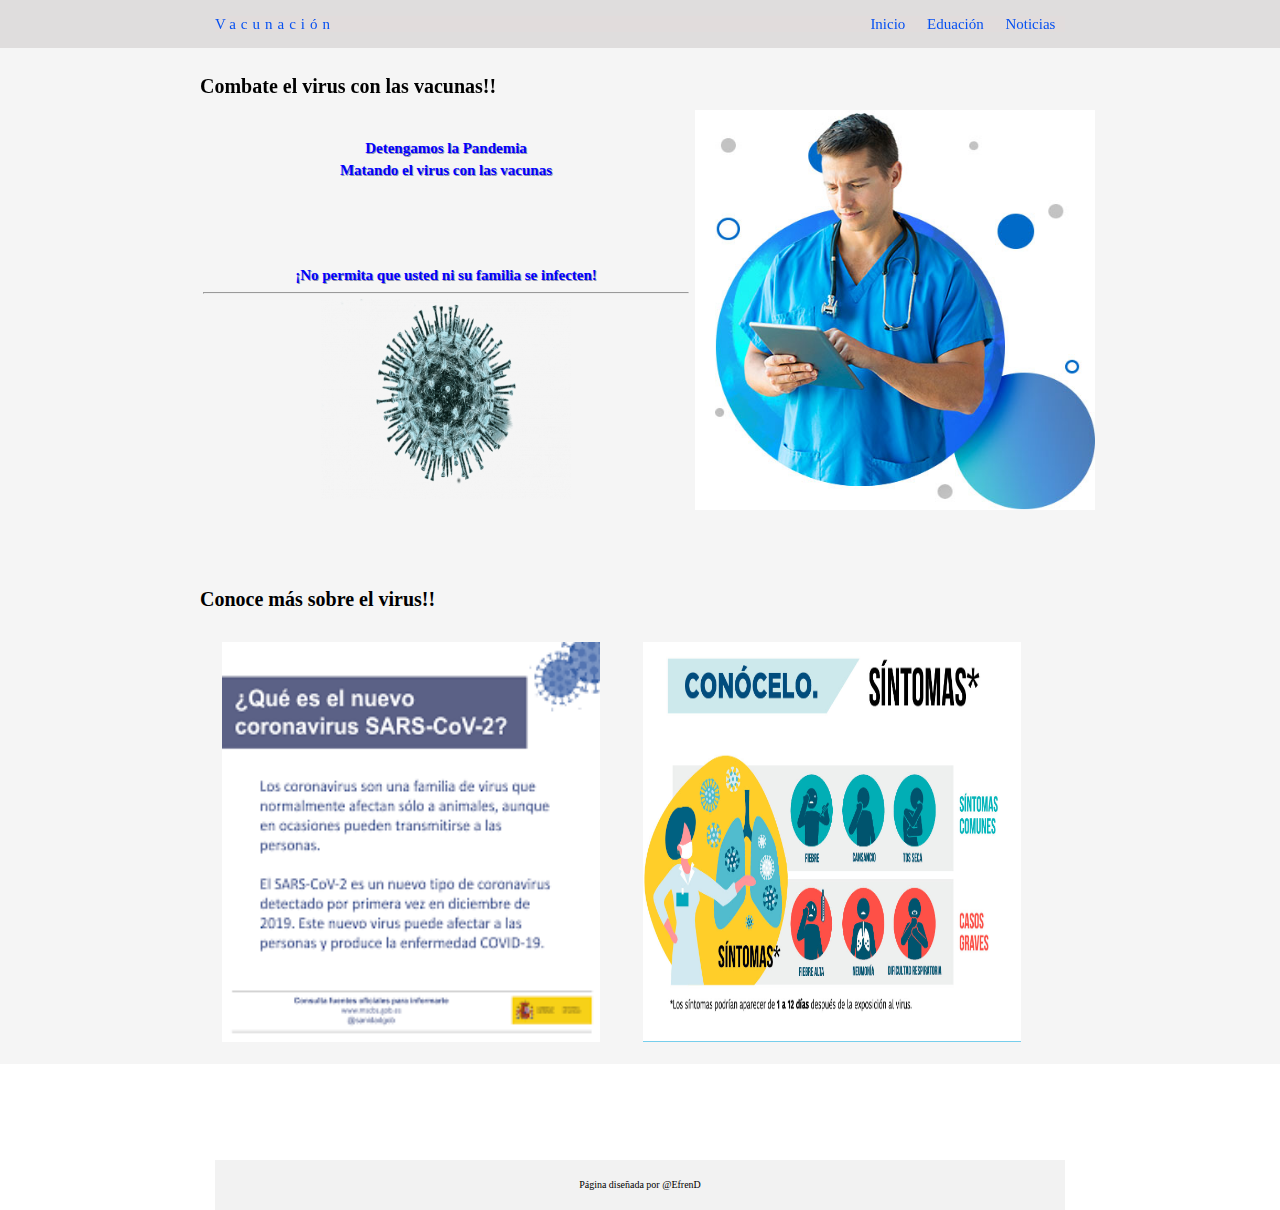
<file: CSS_Vacunacion/index.html>
<!DOCTYPE html>
<html lang="en">
<head>
    <meta charset="UTF-8">
    <meta http-equiv="X-UA-Compatible" content="IE=edge">
    <meta name="viewport" content="width=device-width, initial-scale=1.0">
    <title>Vacuna COVID-19</title>
    <link rel="stylesheet" href="style.css">
    <script src="https://code.jquery.com/jquery-3.6.0.min.js"></script>
</head>

<body>
    <header class="header">
        <div class="container logo-nav-container">
            <a href="#" class="logo">Vacunación</a>
            <span class="menu-icon ">Menú</span>
            <nav class="navigation">
                <ul>
                    <li><a href="#section-inicio">Inicio</a></li>
                    <li><a href="#section-education">Eduación</a></li>
                    <li><a href="#section-noticias">Noticias</a></li>
                
                </ul>
                
            </nav>
        </div>
    </header>
<section class="section-inicio" id="section-inicio">
    <h2 id="vacunate">Combate el virus con las vacunas!!</h2>
    <ul>
        <li>
           <div id="div-text-inicio">
               <br><br>
           
              <h2>Detengamos la Pandemia </h2>
              <h2>Matando el virus con las vacunas</h2>
            <br><br><br><br><br><br><br>

            <h2>¡No permita que usted ni su familia se infecten!</h2>
            <hr>
            <img src="./img/virus.png" alt="">
           </div>
        </li>
        <li>
            <div class="img-inicio"><img src="./img/img_inicio.jpg" alt=""></div>
        </li>
    </ul>
</section>
<section class="section-education" id="section-education">
    <h2 id="vacunate">Conoce más sobre el virus!!</h2>
    <ul>
        <li><div>
            <img src="./img/coronavirus" alt="">
        </div></li>
        <li>
            <div>
                <img src="./img/cover-coronavirus.jpg" alt="">
            </div>
        </li>
    </ul>

</section>
<footer class="footer">
    <div class="container">
        <p>Página diseñada por @EfrenD</p>
    </div>
</footer>
<script src="https://code.jquery.com/jquery-3.6.0.min.js"></script>
<script src="scripts.js"></script>
</body>
</html>
</file>
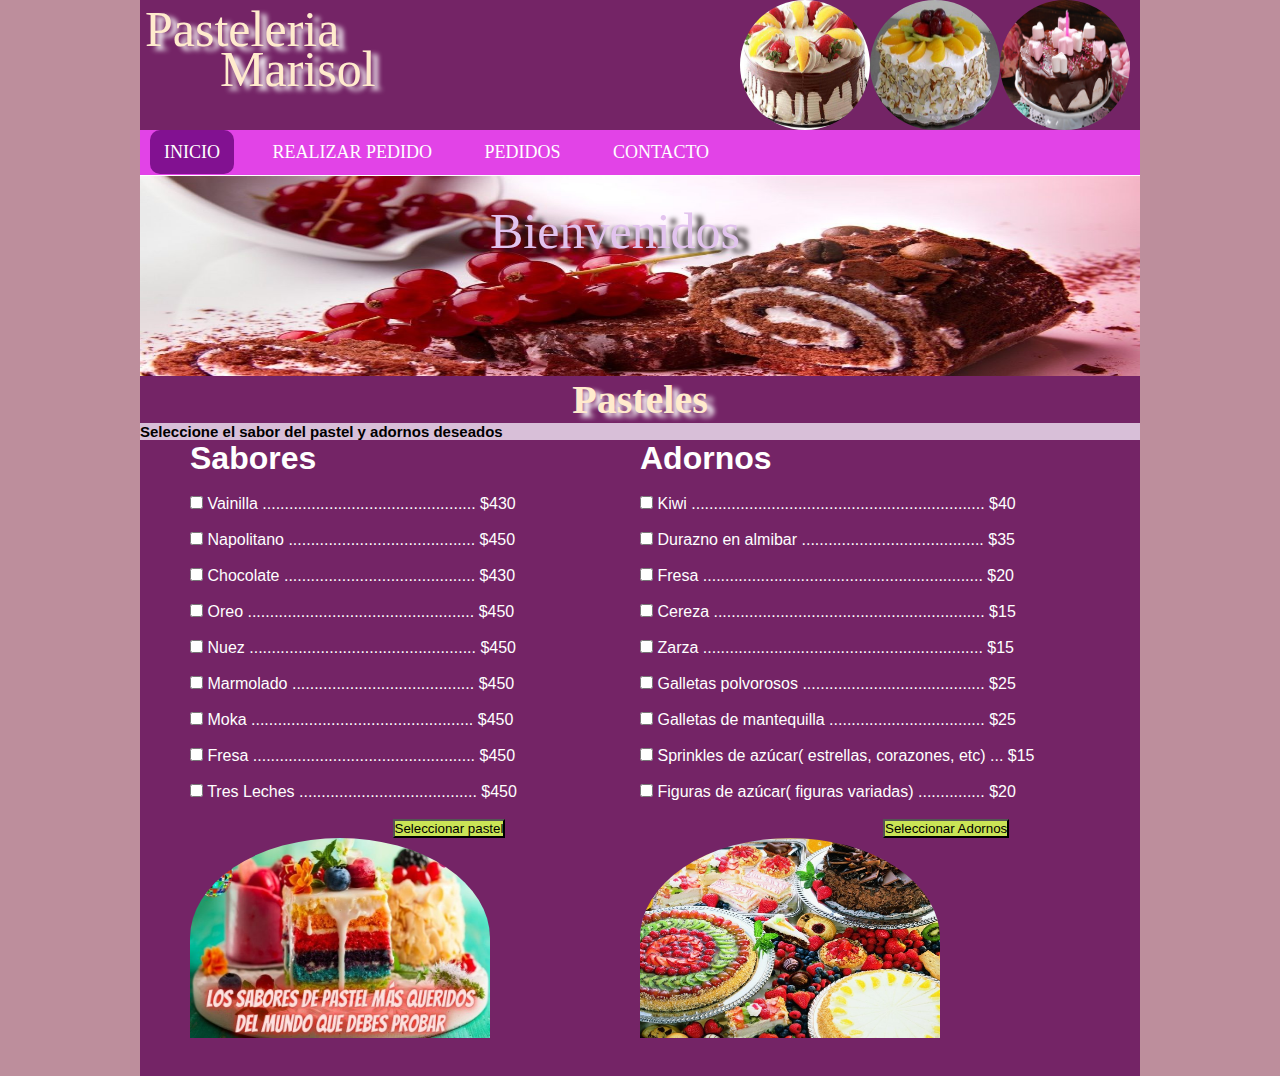
<file: MaquetadoPasteleria/maquetadoPasteleriaCliente/index.html>
<!DOCTYPE html>
<html lang="en">
<head>
    <meta charset="UTF-8">
    <meta http-equiv="X-UA-Compatible" content="IE=edge">
    <meta name="viewport" content="width=device-width, initial-scale=1.0">
    <title>Pasteleria Marisol</title>
    <link rel="stylesheet" href="./css/estiloIndex.css">
    <link href="http://fonts.cdnfonts.com/css/amsterdam-2" rel="stylesheet">
                
</head>
<body>
    
    <header>
        <div class="pasteleria">Pasteleria</div>
        <div class="marisol">Marisol</div>
        <ul>
           <img src="./Img/pastel1.jpg" alt="">
           <img src="./Img/pastel2.jpg" alt="">
           <img src="./Img/pastel3.jpg" alt="">

        </ul>
       
    </header>
    <nav>
        <ul>
            
            <li><a  class="active" href="./index.html">Inicio</a></li>
            <li><a href="./pedidos.html">Realizar pedido</a></li>
            <li><a href="./facturas.html">Pedidos</a></li>
            <li> <a href="./contacto.html">Contacto</a> </li>
        </ul>
    </nav>
    <div class="slide">
            <div>Bienvenidos</div>
    </div>
   
    <section class="menu1">
        <h1 id="pasteles">Pasteles</h1>
        <h1 id="instruccion">Seleccione el sabor del pastel y adornos deseados</h1>
        <ul>
            <li>
                <h1>Sabores</h1>
               <br>
                <form class="formSabores"action="" >
                    <input id="vainilla" type="checkbox" name="sVainilla" value="vainilla">
                    <label for="vainilla">Vainilla     ................................................     $430</label>
                    <br><br>
                    <input id="napolitano" type="checkbox" name="sNapolitano" value="napolitano">
                    <label for="napolitano">Napolitano     ..........................................     $450</label>
                    <br><br>
                    <input id="chocolate" type="checkbox" name="sChocolate" value="chocolate">
                    <label for="chocolate">Chocolate     ...........................................     $430</label>
                    <br><br>
                    <input id="oreo" type="checkbox" name="sOreo" value="oreo">
                    <label for="oreo">Oreo     ...................................................     $450</label>
                    <br><br>
                    <input id="nuez" type="checkbox" name="sNuez" value="nuez">
                    <label for="nuez">Nuez     ...................................................     $450</label>
                    <br><br>
                    <input id="marmolado" type="checkbox" name="sMarmolado" value="marmolado">
                    <label for="marmolado">Marmolado     .........................................     $450</label>
                    <br><br>
                    <input id="moka" type="checkbox" name="sMoka" value="moka">
                    <label for="moka">Moka     ..................................................     $450</label>
                    <br><br>
                    <input id="fresa" type="checkbox" name="sFresa" value="fresa">
                    <label for="fresa">Fresa     ..................................................     $450</label>
                    <br><br>
                    <input id="leches" type="checkbox" name="sLeches" value="leches">
                    <label for="leches">Tres Leches     ........................................     $450</label>
                    <br><br>
                    <input id="pedidoPastel" type="submit" value="Seleccionar pastel" >
                </form>
                <img src="./Img/pastelesSabores.jpg" alt="">
            </li>
            <li>
                <h1>Adornos</h1>
                <br>
                
                <form class="formAdornos"action="" >
                    <input id="kiwi" type="checkbox" name="sKiwi" value="kiwi">
                    <label for="kiwi">Kiwi     ..................................................................     $40</label>
                    <br><br>
                    <input id="durazno" type="checkbox" name="sDurazno" value="durazno">
                    <label for="durazno">Durazno en almibar     .........................................     $35</label>
                    <br><br>
                    <input id="fresa" type="checkbox" name="sFresa" value="fresa">
                    <label for="fresa">Fresa     ...............................................................     $20</label>
                    <br><br>
                    <input id="cereza" type="checkbox" name="sCereza" value="cereza">
                    <label for="cereza">Cereza     .............................................................     $15</label>
                    <br><br>
                    <input id="zarza" type="checkbox" name="sZarza" value="zarza">
                    <label for="zarza">Zarza     ...............................................................     $15</label>
                    <br><br>
                    <input id="galleta1" type="checkbox" name="sGalleta1" value="galleta1">
                    <label for="galleta1">Galletas polvorosos     .........................................     $25</label>
                    <br><br>
                    <input id="galleta2" type="checkbox" name="sGalleta2" value="galleta2">
                    <label for="galleta2">Galletas de mantequilla     ...................................     $25</label>
                    <br><br>
                    <input id="sprinkles" type="checkbox" name="sSprinkles" value="sprinkles">
                    <label for="sprinkles">Sprinkles de azúcar( estrellas, corazones, etc)     ...     $15</label>
                    <br><br>
                    <input id="figuras" type="checkbox" name="sFiguras" value="figuras">
                    <label for="figuras">Figuras de azúcar( figuras variadas)     ...............     $20</label>
                    <br><br>
                    <input id="pedidoAdorno" type="submit" value="Seleccionar Adornos" >
                    
                </form>

                <img src="./Img/adornos.jpeg" alt="">
            </li>
           <a href=""></a>
        </ul>
    </section>
    
</body>
</html>
</file>
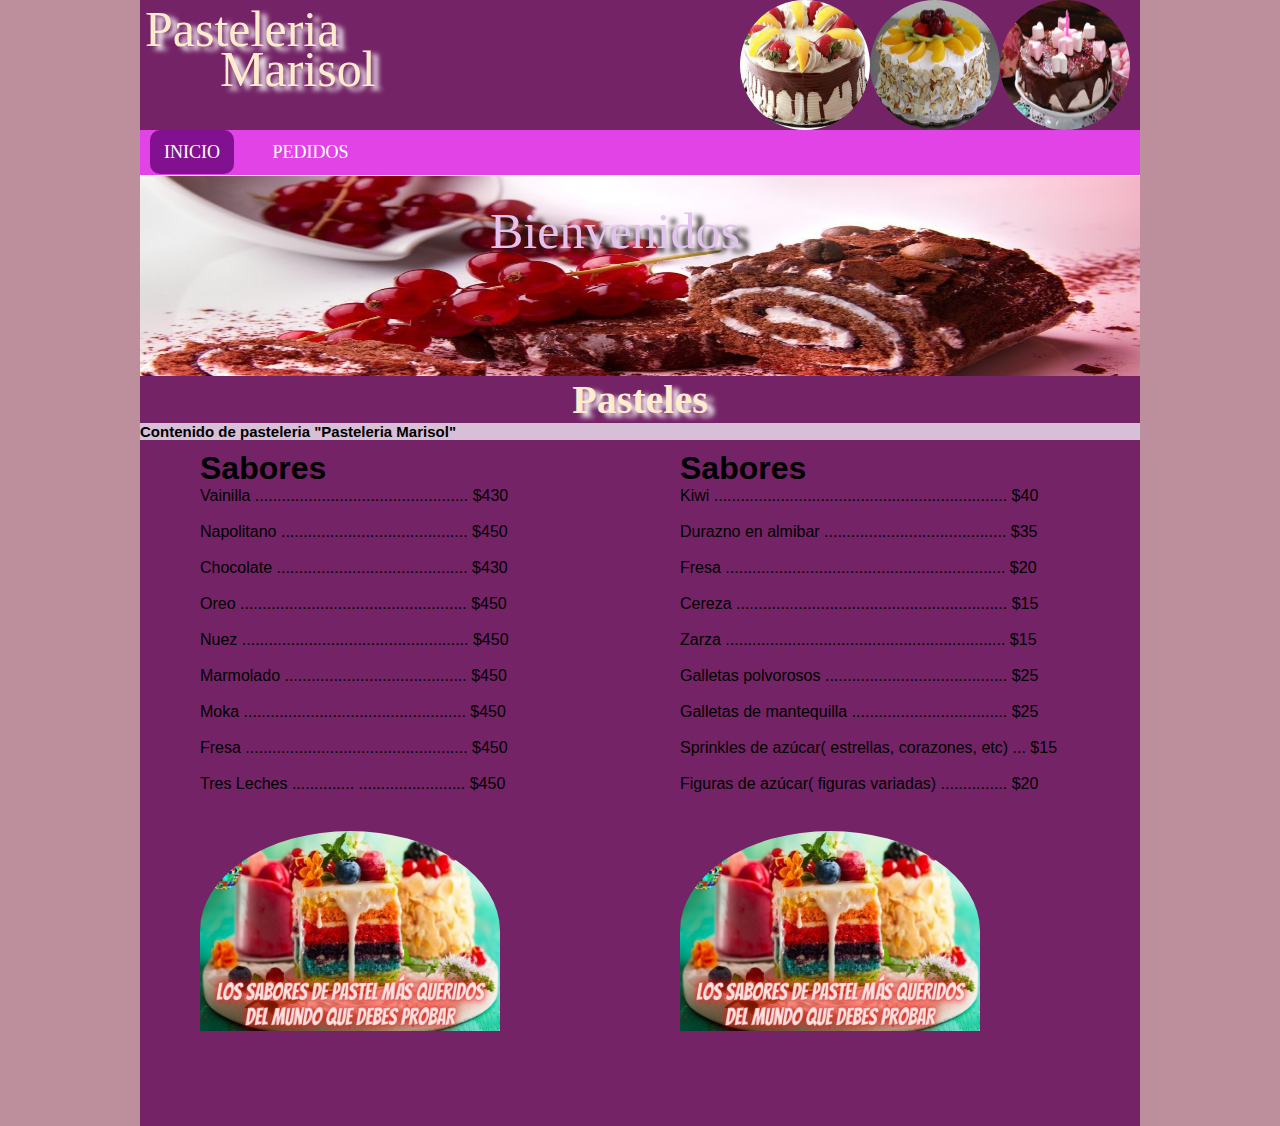
<file: MaquetadoPasteleria/maquetadoPasteleriaPastelero/index.html>
<!DOCTYPE html>
<html lang="en">
<head>
    <meta charset="UTF-8">
    <meta http-equiv="X-UA-Compatible" content="IE=edge">
    <meta name="viewport" content="width=device-width, initial-scale=1.0">
    <title>Pasteleria Marisol</title>
    <link rel="stylesheet" href="./css/estiloIndex.css">
    <link href="http://fonts.cdnfonts.com/css/amsterdam-2" rel="stylesheet">
                
</head>
<body>
    
    <header>
        <div class="pasteleria">Pasteleria</div>
        <div class="marisol">Marisol</div>
        <ul>
           <img src="./Img/pastel1.jpg" alt="">
           <img src="./Img/pastel2.jpg" alt="">
           <img src="./Img/pastel3.jpg" alt="">

        </ul>
       
    </header>
    <nav>
        <ul>
            
            <li><a  class="active" href="./index.html">Inicio</a></li>
            <li><a href="./pedidos.html">Pedidos</a></li>
            
        </ul>
    </nav>
    <div class="slide">
            <div>Bienvenidos</div>
    </div>
    <section class="menu1">
        <h1 id="pasteles">Pasteles</h1>
        <h1 id="instruccion">Contenido de pasteleria "Pasteleria Marisol"</h1>
       <div class="listaSabores">
        <h1>Sabores</h1>
        <li>Vainilla     ................................................     $430</li>
        <br>
        <li>Napolitano     ..........................................     $450</li>
        <br>
        <li>Chocolate     ...........................................     $430</li>
        <br>
        <li>Oreo     ...................................................     $450</li>
        <br>
        <li>Nuez     ...................................................     $450</li>
        <br>
        <li>Marmolado     .........................................     $450</li>
        <br>
        <li>Moka     ..................................................     $450</li>
        <br>
        <li>Fresa     ..................................................     $450</li>
        <br>
        <li>Tres Leches     .............. ........................     $450</li>
        <br>
        <img id="imgSabores" src="./Img/pastelesSabores.jpg" alt="">
       </div>
       <div class="listaAdornos">
        <h1>Sabores</h1>
        <li>Kiwi     ..................................................................     $40</li>
        <br>
        <li>Durazno en almibar     .........................................     $35</li>
        <br>
        <li>Fresa     ...............................................................     $20</li>
        <br>
        <li>Cereza     .............................................................     $15</li>
        <br>
        <li>Zarza     ...............................................................     $15</li>
        <br>
        <li>Galletas polvorosos     .........................................     $25</li>
        <br>
        <li>Galletas de mantequilla     ...................................     $25</li>
        <br>
        <li>Sprinkles de azúcar( estrellas, corazones, etc)     ...     $15</li>
        <br>
        <li>Figuras de azúcar( figuras variadas)     ...............     $20</li>
        <br>
        <img id="imgSabores" src="./Img/pastelesSabores.jpg" alt="">
       </div>
    </section>
    
</body>
</html>
</file>
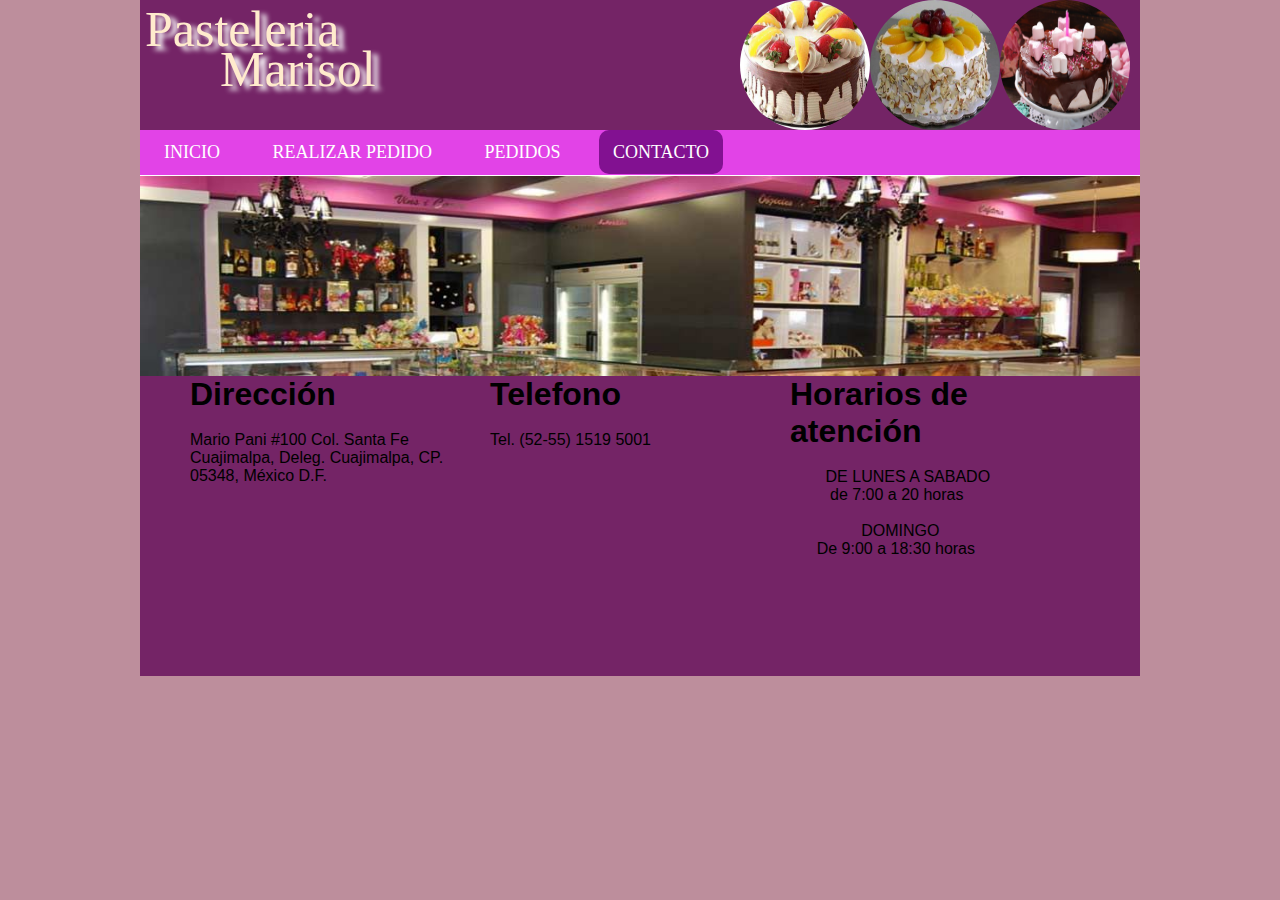
<file: MaquetadoPasteleria/maquetadoPasteleriaCliente/contacto.html>
<!DOCTYPE html>
<html lang="en">
<head>
    <meta charset="UTF-8">
    <meta http-equiv="X-UA-Compatible" content="IE=edge">
    <meta name="viewport" content="width=device-width, initial-scale=1.0">
    <title>Pasteleria Marisol</title>
    <link rel="stylesheet" href="./css/estiloContacto.css">
</head>
<body>
    
    <header>
        <div class="pasteleria">Pasteleria</div>
        <div class="marisol">Marisol</div>
        <ul>
           <img src="./Img/pastel1.jpg" alt="">
           <img src="./Img/pastel2.jpg" alt="">
           <img src="./Img/pastel3.jpg" alt="">

        </ul>
       
    </header>
    <nav>
        <ul>
            
            <li><a href="./index.html">Inicio</a></li>
            <li><a href="./pedidos.html">Realizar pedido</a></li>
            <li><a href="./facturas.html">Pedidos</a></li>
            <li> <a class="active" href="./contacto.html">Contacto</a> </li>
        </ul>
    </nav>
    <div class="slide">

    </div>
   
    <section class="menu1">
        <ul>
            <li>
                <h1>Dirección</h1>
                <br>
                <p>Mario Pani #100 Col. Santa Fe Cuajimalpa, Deleg.  Cuajimalpa, CP. 05348, México D.F.</p>
               
            </li>
            <li>
                <h1>Telefono</h1>
                <br>
                <p>Tel. (52-55) 1519 5001</p>
            </li>
            <li>
                <h1>Horarios de atención</h1>
                <br>
                <pre>        DE LUNES A SABADO
         de 7:00 a 20 horas

                DOMINGO
      De 9:00 a 18:30 horas
                </pre>
            
            </li>
           
        </ul>
    </section>
    <footer></footer>
</body>
</html>
</file>
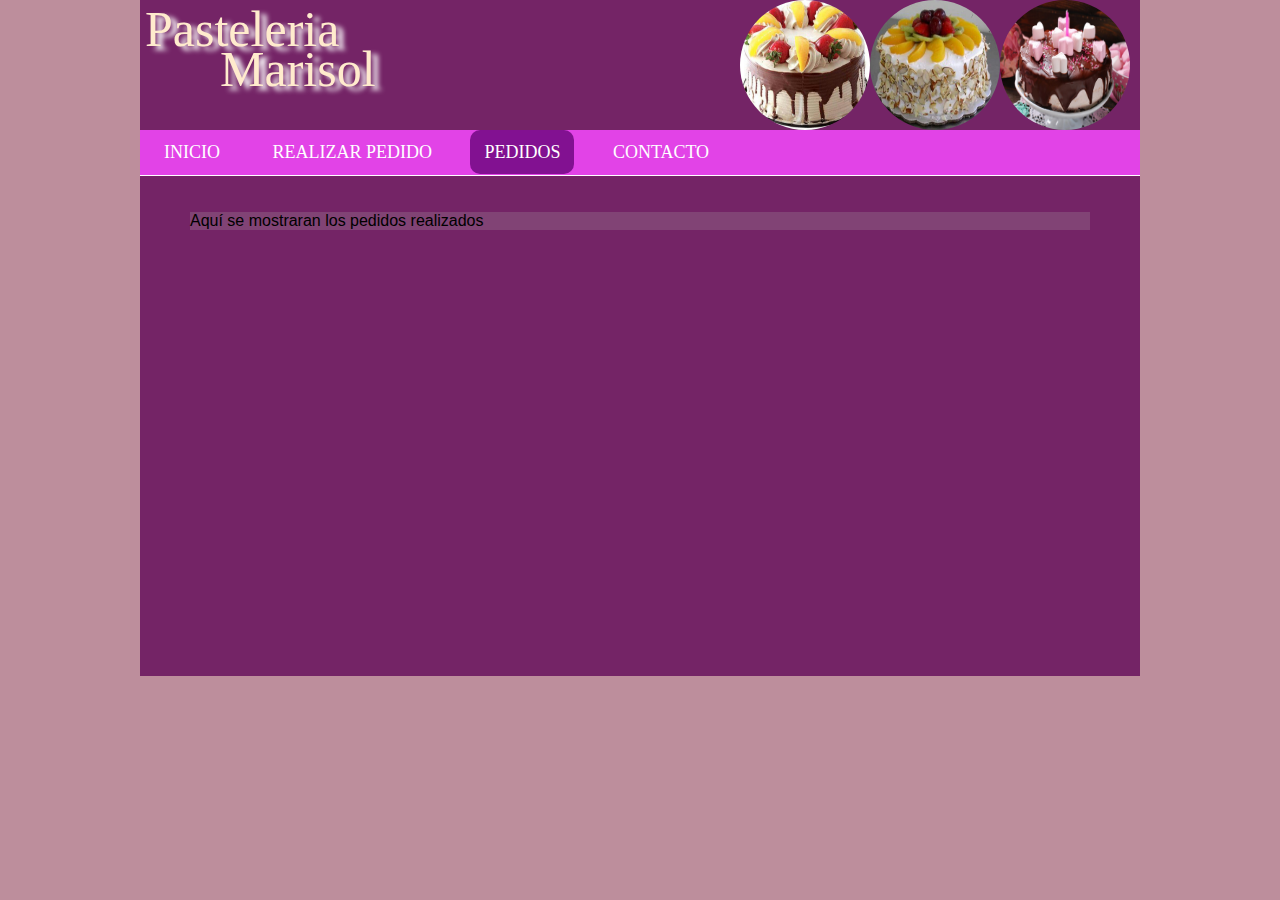
<file: MaquetadoPasteleria/maquetadoPasteleriaCliente/facturas.html>
<!DOCTYPE html>
<html lang="en">
<head>
    <meta charset="UTF-8">
    <meta http-equiv="X-UA-Compatible" content="IE=edge">
    <meta name="viewport" content="width=device-width, initial-scale=1.0">
    <title>Pasteleria Marisol</title>
    <link rel="stylesheet" href="./css/estiloFacturas.css">
</head>
<body>
    
    <header>
        <div class="pasteleria">Pasteleria</div>
        <div class="marisol">Marisol</div>
        <ul>
           <img src="./Img/pastel1.jpg" alt="">
           <img src="./Img/pastel2.jpg" alt="">
           <img src="./Img/pastel3.jpg" alt="">

        </ul>
       
    </header>
    <nav>
        <ul>
            
            <li><a href="./index.html">Inicio</a></li>
            <li><a href="./pedidos.html">Realizar pedido</a></li>
            <li><a class="active" href="./facturas.html">Pedidos</a></li>
            <li> <a href="./contacto.html">Contacto</a> </li>
        </ul>
    </nav>
    
   
    <section class="menu1">
        <br><br>
      <div class="pedidos">
Aquí se mostraran los pedidos realizados
      </div>
    </section>
  
</body>
</html>
</file>
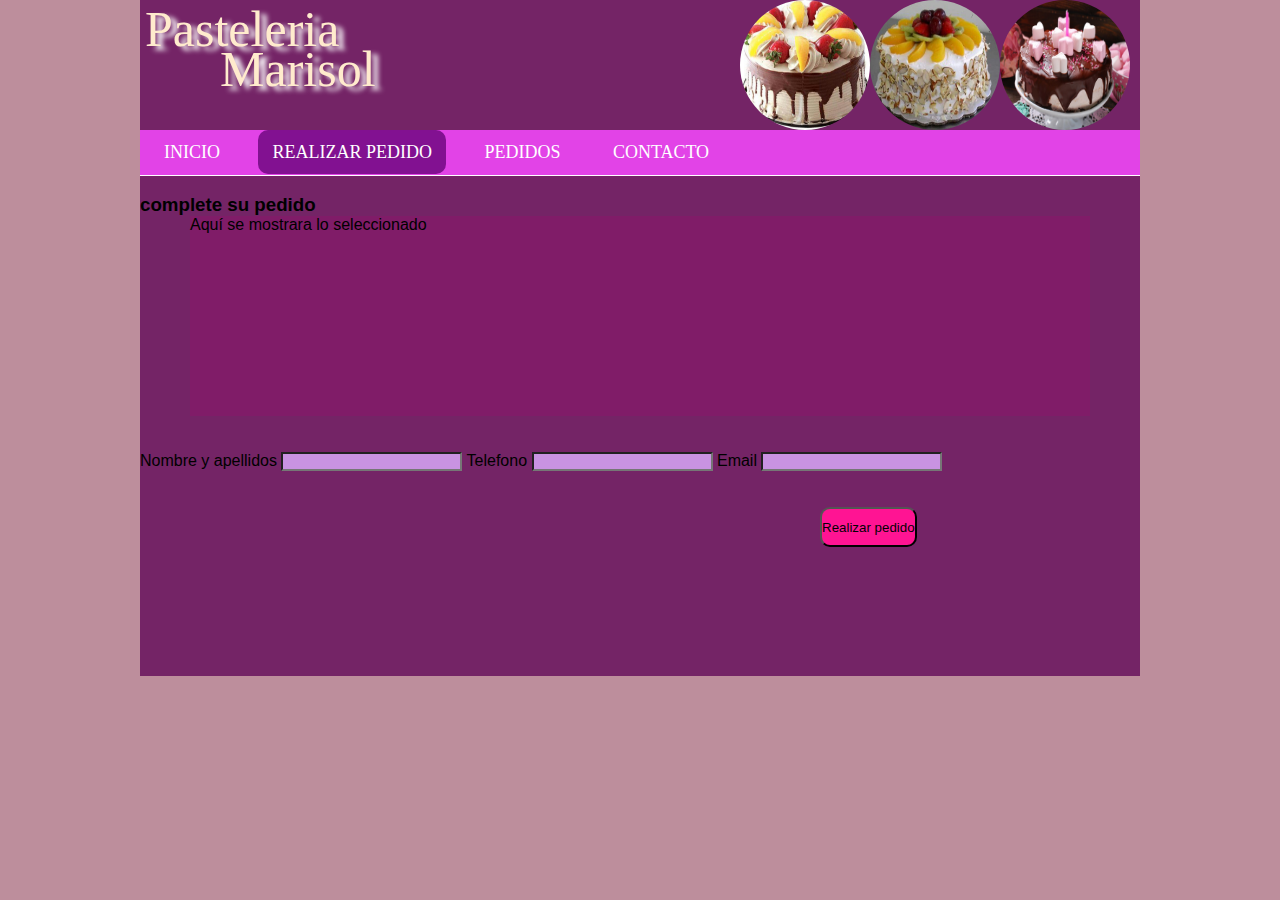
<file: MaquetadoPasteleria/maquetadoPasteleriaCliente/pedidos.html>
<!DOCTYPE html>
<html lang="en">
<head>
    <meta charset="UTF-8">
    <meta http-equiv="X-UA-Compatible" content="IE=edge">
    <meta name="viewport" content="width=device-width, initial-scale=1.0">
    <title>Pasteleria Marisol</title>
    <link rel="stylesheet" href="./css/estiloPedidos.css">
</head>
<body>
    
    <header>
        <div class="pasteleria">Pasteleria</div>
        <div class="marisol">Marisol</div>
        <ul>
           <img src="./Img/pastel1.jpg" alt="">
           <img src="./Img/pastel2.jpg" alt="">
           <img src="./Img/pastel3.jpg" alt="">

        </ul>
       
    </header>
    <nav>
        <ul>
            
            <li><a href="./index.html">Inicio</a></li>
            <li><a class="active" href="./pedidos.html">Realizar pedido</a></li>
            <li><a href="./facturas.html">Pedidos</a></li>
            <li> <a href="./contacto.html">Contacto</a> </li>
        </ul>
    </nav>
    
   
    <section class="menu1">
        <br>
        <h3>complete su pedido</h3>
        <div class="pedido">
           Aquí se mostrara lo seleccionado
        </div>
        <br><br>

        <div>
            <form action="">
                <label for="nombre">Nombre y apellidos</label>
                <input class="colorInput" id="nombre" type="text">
                <label for="telefono">Telefono</label>
                <input class="colorInput" id="telefono" type="tel">
                <label for="correo">Email</label>
                <input class="colorInput"id="correo" type="email">
                <br><br><br>
                <input id="realizarPedido" type="submit" value="Realizar pedido">
                
            </form>
        </div>
    </section>
    
</body>
</html>
</file>
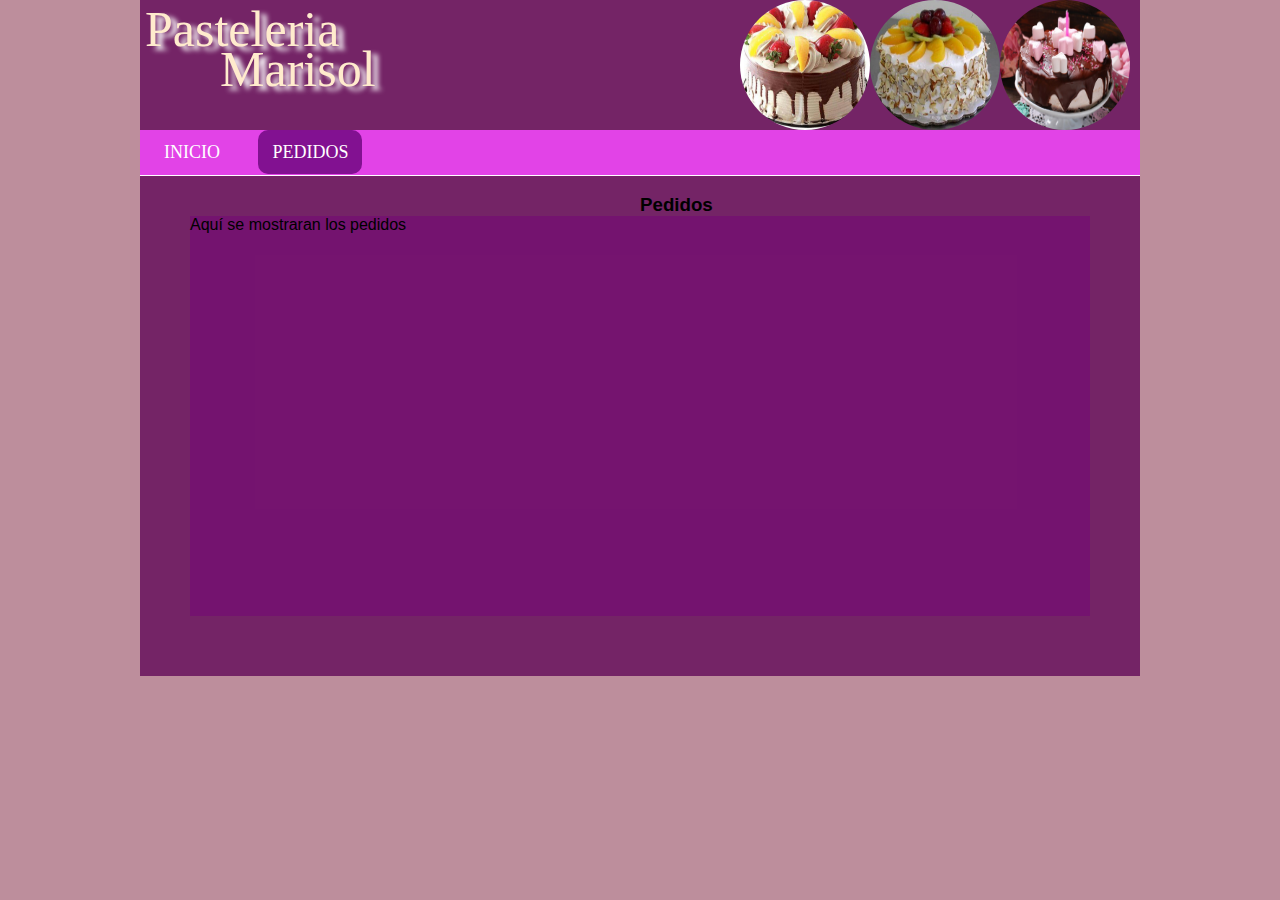
<file: MaquetadoPasteleria/maquetadoPasteleriaPastelero/pedidos.html>
<!DOCTYPE html>
<html lang="en">
<head>
    <meta charset="UTF-8">
    <meta http-equiv="X-UA-Compatible" content="IE=edge">
    <meta name="viewport" content="width=device-width, initial-scale=1.0">
    <title>Pasteleria Marisol</title>
    <link rel="stylesheet" href="./css/estiloPedidos.css">
</head>
<body>
    
    <header>
        <div class="pasteleria">Pasteleria</div>
        <div class="marisol">Marisol</div>
        <ul>
           <img src="./Img/pastel1.jpg" alt="">
           <img src="./Img/pastel2.jpg" alt="">
           <img src="./Img/pastel3.jpg" alt="">

        </ul>
       
    </header>
    <nav>
        <ul>
            
            <li><a href="./index.html">Inicio</a></li>
            <li><a class="active" href="./pedidos.html">Pedidos</a></li>
            
        </ul>
    </nav>
    
   
    <section class="menu1">
        <br>
        <h3 id="lPedidos">Pedidos</h3>
        <div class="pedido">
           Aquí se mostraran los pedidos
        </div>
        <br><br>

       
    </section>
    
</body>
</html>
</file>
<file: CSS_Vacunacion/style.css>
body{
    font-family: georgia,times,serif;
  
    font-size: 10px;
    line-height: 1em;
    margin: 0;
}

.container{
    width: 85%;
    max-width: 850px;
    background-color: #fffefe;
    margin: 0 auto;
    color: black;
}

.header{
    background-color: rgb(202, 198, 198,0.5);
  
   padding: 1rem 0;
   position: fixed;
   left: 0;
   top: 0;
   right: 0;
}

.header a{
    color: rgb(7, 81, 241);
    font-size: 15px;
    text-decoration: none;  
}
.logo-nav-container{
    display: flex;
    justify-content: space-between;
    align-items: center; 
    background-color: rgba(228, 220, 220, 0.5);  
    flex-wrap: wrap;
}
.logo{
    letter-spacing: 5px;
    font-size: 0.6em;
}
.menu-icon{
    display: none;
}
.navigation ul{
    margin: 0;
    padding: 0;
    list-style: none;
}

.navigation ul li{
    display: inline-block;
}

.navigation ul li a{
    display: block;
    padding: 0.2rem 0.6rem;
    transition: all 0.4s linear;
    border-radius: 5px;
 
}

.navigation ul li a:hover{
    background-color: #01927f;
}

.section-inicio{
  padding-top: 4rem; 
  padding-left: 10rem;  
  align-items: center;
  
  background-color: rgba(235, 235, 235, 0.5);  
    overflow: hidden;
  

}
.section-education{
    padding-top: 4rem; 
    padding-left: 10rem;  
    align-items: center;
    
    background-color: rgba(235, 235, 235, 0.5);  
      overflow: hidden;
  }

#vacunate{
    text-align: left;
    position: relative;
    left: 40px;
    font-size: 20px;
   text-decoration: solid;
}
.section-inicio ul li{
    
    display: inline;
  
}
.section-inicio ul li div{
    width: 45%;
    height: 400px;
  margin: 3px;
   
    float:left;
    

}
#div-text-inicio{
   width: 45%;
   text-align: center;
}
#div-text-inicio h2{
    color: blue;
    font-size: 15px;
    text-shadow: rgb(147, 147, 175) 1px 1px;
}
#div-text-inicio img{

width: 250px;
height: 200px;

}
.img-inicio{
width: -60%;
}
.img-inicio img{
    width: 400px;
    height: 400px;
}
.footer .container{
    background-color: #f2f2f2;
    padding: 1em 0;
    text-align: center;
    margin-top: 6rem;  
}
.section-education ul li{
   display: inline;
}
.section-education ul li div{
    width: 35%;
    height: 400px;
    background-color: #01927f;
    margin: 2%;
    float: left;
}
.section-education ul li div img{
    width: 100%;
    height: 400px;
}
@media only screen and (max-width: 480px) {
  .menu-icon{
      display: block;
      cursor: pointer;
      padding: 0.2rem 0.6rem;
      color: white;
  }
    .navigation{
      width: 100%;
      margin-top: 1rem;
  }
  .navigation ul{
      display: none;
  }
  .navigation ul.show{
      display: block;
  }
    .navigation ul li{
        display: block;
        
    }
    
    .navigation ul li a{
        display: block;
        padding: 0.2rem;
        transition: all 0.4s linear;
        border-radius: 5px;
     
    }
    
    .navigation ul li a:hover{
        background-color: #05d9ff;
    }
    
    .main{
      padding-top: 4rem;  
    }
    .footer .container{
        background-color: #f2f2f2;
        padding: 1em 0;
        text-align: center;
        margin-top: 6rem;
       
    }
}
</file>
<file: MaquetadoPasteleria/maquetadoPasteleriaCliente/css/estiloIndex.css>
*{
    margin: 0;
    padding: 0;
    text-decoration: none;
    list-style: none;
    font-family: sans-serif;
}

body{
background-color: rgb(189, 142, 156);
background-position: top center;
}

header{
    position: relative;
    margin: auto;
    width: 1000px;
    height: 130px;
    background-color: rgb(116, 36, 102);
   
}

nav{
    position: relative;
    margin: auto;
    width: 1000px;
    height: 45px;
    background-color: rgb(226, 67, 231);
    border-bottom: 1px solid white;
}

.slide{
    position: relative;
    margin: auto;
    width: 1000px;
    height: 200px;
    background-image: url("../Img/imagenMenu.jpg");
    background-size: cover;
    background-repeat: no-repeat;
    background-size: 100%120%;
}
.slide div{
    width: 300px;
    height: auto;
    color: rgb(226, 195, 238);
    font-family: amsterdam;
    text-shadow: 10px 4px 5px rgb(22, 15, 15);
    font-size: 50px;
    position:relative;
    top: 26px;
    left: 35%;
    background-size: cover;
}
.menu1{
    position: relative;
    margin: auto;
    width: 1000px;
    height: 700px;
    background-color: rgb(116, 36, 102);
}
.menu1 ul{
    width: 900px;
    height:auto; 
    background-color: rgb(116, 36, 102);
    position: relative;
    left: 5%;
    
}
.pasteleria{
    color: blanchedalmond;
    font-family: apple;
    text-shadow: 7px 4px 5px white;
    font-size: 50px;
    position: absolute;
    top: 0px;
    left: 5px;
}
.marisol{
    color: blanchedalmond;
    font-family: apple;
    text-shadow: 7px 4px 5px white;
    font-size: 50px;
    position: absolute;
    top:40px;
    left:80px;
}

nav ul{
    float: left;
    margin-right: 30px;
}
nav ul li{
    display: inline-block;
    line-height: 10px;
    margin: 17px 10px;
    
}
nav ul li a{
    color: #fff;
    font-size: 18px;
    padding: 12px 14px;
    border-radius: 10px;
    text-transform: uppercase;
    font-family: roboto;
}
li a.active, li a:hover{
    background: #821191;
    transition: .5s;
}
header ul{
    position: absolute;
    top: 0px;
    left: 60%;
}
header ul img{
    float: left;
    width: 130px;
    height: 130px;
    border-radius: 100%;
    
}


.menu1 ul li{
    float: left;
    width: 450px;
    height: 20px;

}
#instruccion{
    font-size: 15px;
    background-color: thistle;
 
}
.menu1 ul li img{
    width: 300px;
    height: 200px;
    background-color: brown;
    border-top-left-radius: 50%;
    border-top-right-radius: 50%;

}
.menu1 ul li h1{
    color: #fff;
}
.formSabores label{
    color: #fff;
    
}
.formAdornos label{
    color: #fff;
    
}
#pasteles{
    width: 200px;
    left: 200px;
    color: blanchedalmond;
    font-family: apple;
    text-shadow: 7px 4px 5px white;
    font-size: 40px;
    position:relative;
    text-align: center;
    left: 40%;
    

}
#pedidoPastel{
    color: rgb(0, 0, 0);
    background-color: rgb(202, 228, 86);
    position: relative;
    left: 45%;
}
#pedidoAdorno{
    color: rgb(0, 0, 0);
    background-color: rgb(202, 228, 86);
    position: relative;
    left: 54%;
}
</file>
<file: MaquetadoPasteleria/maquetadoPasteleriaPastelero/css/estiloIndex.css>
*{
    margin: 0;
    padding: 0;
    text-decoration: none;
    list-style: none;
    font-family: sans-serif;
}

body{
background-color: rgb(189, 142, 156);
background-position: top center;
}

header{
    position: relative;
    margin: auto;
    width: 1000px;
    height: 130px;
    background-color: rgb(116, 36, 102);
   
}

nav{
    position: relative;
    margin: auto;
    width: 1000px;
    height: 45px;
    background-color: rgb(226, 67, 231);
    border-bottom: 1px solid white;
}

.slide{
    position: relative;
    margin: auto;
    width: 1000px;
    height: 200px;
    background-image: url("../Img/imagenMenu.jpg");
    background-size: cover;
    background-repeat: no-repeat;
    background-size: 100%120%;
}
.slide div{
    width: 300px;
    height: auto;
    color: rgb(226, 195, 238);
    font-family: amsterdam;
    text-shadow: 10px 4px 5px rgb(22, 15, 15);
    font-size: 50px;
    position:relative;
    top: 26px;
    left: 35%;
    background-size: cover;
}
.menu1{
    position: relative;
    margin: auto;
    width: 1000px;
    height: 750px;
    background-color: rgb(116, 36, 102);
}

.pasteleria{
    color: blanchedalmond;
    font-family: apple;
    text-shadow: 7px 4px 5px white;
    font-size: 50px;
    position: absolute;
    top: 0px;
    left: 5px;
}
.marisol{
    color: blanchedalmond;
    font-family: apple;
    text-shadow: 7px 4px 5px white;
    font-size: 50px;
    position: absolute;
    top:40px;
    left:80px;
}

nav ul{
    float: left;
    margin-right: 30px;
}
nav ul li{
    display: inline-block;
    line-height: 10px;
    margin: 17px 10px;
    
}
nav ul li a{
    color: #fff;
    font-size: 18px;
    padding: 12px 14px;
    border-radius: 10px;
    text-transform: uppercase;
    font-family: roboto;
}
li a.active, li a:hover{
    background: #821191;
    transition: .5s;
}
header ul{
    position: absolute;
    top: 0px;
    left: 60%;
}
header ul img{
    float: left;
    width: 130px;
    height: 130px;
    border-radius: 100%;
    
}



#instruccion{
    font-size: 15px;
    background-color: thistle;
 
}




#pasteles{
    width: 200px;
    left: 200px;
    color: blanchedalmond;
    font-family: apple;
    text-shadow: 7px 4px 5px white;
    font-size: 40px;
    position:relative;
    text-align: center;
    left: 40%;
    

}

.listaSabores{

    width: 400px;
    height: 400px;
    
    position: relative;
    left:60px;
    top: 10px;
}
.listaAdornos{
    width: 400px;
    height: 400px;
   
    position: relative;
    left: 540px;
    top: -390px;
}
#imgSabores{
    width: 300px;
    height: 200px;
    position: relative;
    top: 20px;
    left: 0px;
    border-top-left-radius: 50%;
    border-top-right-radius: 50%;
}
</file>
<file: MaquetadoPasteleria/maquetadoPasteleriaCliente/css/estiloContacto.css>
*{
    margin: 0;
    padding: 0;
    text-decoration: none;
    list-style: none;
    font-family: sans-serif;
}

body{
background-color: rgb(189, 142, 156);
background-position: top center;
}

header{
    position: relative;
    margin: auto;
    width: 1000px;
    height: 130px;
    background-color: rgb(116, 36, 102);
}

nav{
    position: relative;
    margin: auto;
    width: 1000px;
    height: 45px;
    background-color: rgb(226, 67, 231);
    border-bottom: 1px solid white;
}

.slide{
    position: relative;
    margin: auto;
    width: 1000px;
    height: 200px;
    background-image: url("../Img/imagenContacto.jpg");
    background-size: cover;
    background-repeat: no-repeat;
    background-size: 100%200%;
}

.menu1{
    position: relative;
    margin: auto;
    width: 1000px;
    height: 300px;
    background-color: rgb(116, 36, 102);;
}
.menu1 ul{
    width: 900px;
    height:auto; 
    
    position: relative;
    left: 5%;   
}
.pasteleria{
    color: blanchedalmond;
    font-family: apple;
    text-shadow: 7px 4px 5px white;
    font-size: 50px;
    position: absolute;
    top: 0px;
    left: 5px;
}
.marisol{
    color: blanchedalmond;
    font-family: apple;
    text-shadow: 7px 4px 5px white;
    font-size: 50px;
    position: absolute;
    top:40px;
    left:80px;
}

nav ul{
    float: left;
    margin-right: 30px;
}
nav ul li{
    display: inline-block;
    line-height: 10px;
    margin: 17px 10px;
    
}
nav ul li a{
    color: #fff;
    font-size: 18px;
    padding: 12px 14px;
    border-radius: 10px;
    text-transform: uppercase;
    font-family: roboto;
}
li a.active, li a:hover{
    background: #821191;
    transition: .5s;
}
header ul{
    position: absolute;
    top: 0px;
    left: 60%;
    
}
header ul img{
    float: left;
    width: 130px;
    height: 130px;
    border-radius: 100%;
    
}
.menu1 ul li{
    float: left;
    width: 300px;
    height: 100px;
    
}

.menu1 ul li img{
    width: 50px;
    height: 20px;
    background-color: brown;

}
</file>
<file: MaquetadoPasteleria/maquetadoPasteleriaCliente/css/estiloFacturas.css>
*{
    margin: 0;
    padding: 0;
    text-decoration: none;
    list-style: none;
    font-family: sans-serif;
}

body{
background-color: rgb(189, 142, 156);
background-position: top center;
}

header{
    position: relative;
    margin: auto;
    width: 1000px;
    height: 130px;
    background-color: rgb(116, 36, 102);
}

nav{
    position: relative;
    margin: auto;
    width: 1000px;
    height: 45px;
    background-color: rgb(226, 67, 231);
    border-bottom: 1px solid white;
}



.menu1{
    position: relative;
    margin: auto;
    width: 1000px;
    height: 500px;
    background-color: rgb(116, 36, 102);;
}
.menu1 .pedidos{
    height:auto;
    width: 900px;
    background-color: rgba(165, 154, 162, 0.267);
    position: inherit;
    left: 5%;
    
}
.pasteleria{
    color: blanchedalmond;
    font-family: apple;
    text-shadow: 7px 4px 5px white;
    font-size: 50px;
    position: absolute;
    top: 0px;
    left: 5px;
}
.marisol{
    color: blanchedalmond;
    font-family: apple;
    text-shadow: 7px 4px 5px white;
    font-size: 50px;
    position: absolute;
    top:40px;
    left:80px;
}

nav ul{
    float: left;
    margin-right: 30px;
}
nav ul li{
    display: inline-block;
    line-height: 10px;
    margin: 17px 10px;
    
}
nav ul li a{
    color: #fff;
    font-size: 18px;
    padding: 12px 14px;
    border-radius: 10px;
    text-transform: uppercase;
    font-family: roboto;
}
li a.active, li a:hover{
    background: #821191;
    transition: .5s;
}
header ul{
    position: absolute;
    top: 0px;
    left: 60%;
    
}
header ul img{
    float: left;
    width: 130px;
    height: 130px;
    border-radius: 100%;
    
}
</file>
<file: MaquetadoPasteleria/maquetadoPasteleriaCliente/css/estiloPedidos.css>
*{
    margin: 0;
    padding: 0;
    text-decoration: none;
    list-style: none;
    font-family: sans-serif;
}

body{
background-color: rgb(189, 142, 156);
background-position: top center;
}

header{
    position: relative;
    margin: auto;
    width: 1000px;
    height: 130px;
    background-color: rgb(116, 36, 102);
}

nav{
    position: relative;
    margin: auto;
    width: 1000px;
    height: 45px;
    background-color: rgb(226, 67, 231);
    border-bottom: 1px solid white;
}



.menu1{
    position: relative;
    margin: auto;
    width: 1000px;
    height: 500px;
    background-color: rgb(116, 36, 102);;
}

.pasteleria{
    color: blanchedalmond;
    font-family: apple;
    text-shadow: 7px 4px 5px white;
    font-size: 50px;
    position: absolute;
    top: 0px;
    left: 5px;
}
.marisol{
    color: blanchedalmond;
    font-family: apple;
    text-shadow: 7px 4px 5px white;
    font-size: 50px;
    position: absolute;
    top:40px;
    left:80px;
}

nav ul{
    float: left;
    margin-right: 30px;
}
nav ul li{
    display: inline-block;
    line-height: 10px;
    margin: 17px 10px;
    
}
nav ul li a{
    color: #fff;
    font-size: 18px;
    padding: 12px 14px;
    border-radius: 10px;
    text-transform: uppercase;
    font-family: roboto;
}
li a.active, li a:hover{
    background: #821191;
    transition: .5s;
}
header ul{
    position: absolute;
    top: 0px;
    left: 60%;
    
}
header ul img{
    float: left;
    width: 130px;
    height: 130px;
    border-radius: 100%;
    
}
.menu1 .pedido{
    height: 200px;
    width: 900px;
    background-color: rgba(131, 27, 105, 0.822);
    position: inherit;
    left: 5%;
    
}
#realizarPedido{
    color: #030003;
    position:relative;
    left: 680px;
    height: 40px;
    border-radius: 10px;
    background-color: deeppink;
    
}
.colorInput{
    background-color: rgb(201, 147, 226);
}
</file>
<file: MaquetadoPasteleria/maquetadoPasteleriaPastelero/css/estiloPedidos.css>
*{
    margin: 0;
    padding: 0;
    text-decoration: none;
    list-style: none;
    font-family: sans-serif;
}

body{
background-color: rgb(189, 142, 156);
background-position: top center;
}

header{
    position: relative;
    margin: auto;
    width: 1000px;
    height: 130px;
    background-color: rgb(116, 36, 102);
}

nav{
    position: relative;
    margin: auto;
    width: 1000px;
    height: 45px;
    background-color: rgb(226, 67, 231);
    border-bottom: 1px solid white;
}



.menu1{
    position: relative;
    margin: auto;
    width: 1000px;
    height: 500px;
    background-color: rgb(116, 36, 102);;
}

.pasteleria{
    color: blanchedalmond;
    font-family: apple;
    text-shadow: 7px 4px 5px white;
    font-size: 50px;
    position: absolute;
    top: 0px;
    left: 5px;
}
.marisol{
    color: blanchedalmond;
    font-family: apple;
    text-shadow: 7px 4px 5px white;
    font-size: 50px;
    position: absolute;
    top:40px;
    left:80px;
}

nav ul{
    float: left;
    margin-right: 30px;
}
nav ul li{
    display: inline-block;
    line-height: 10px;
    margin: 17px 10px;
    
}
nav ul li a{
    color: #fff;
    font-size: 18px;
    padding: 12px 14px;
    border-radius: 10px;
    text-transform: uppercase;
    font-family: roboto;
}
li a.active, li a:hover{
    background: #821191;
    transition: .5s;
}
header ul{
    position: absolute;
    top: 0px;
    left: 60%;
    
}
header ul img{
    float: left;
    width: 130px;
    height: 130px;
    border-radius: 100%;
    
}
.pedido{
    width: 900px;
    height: 400px;
    background-color: rgba(117, 10, 117, 0.623);
    position: relative;
    left: 5%;
}
#lPedidos{
position: relative;
left: 50%;
}
</file>
